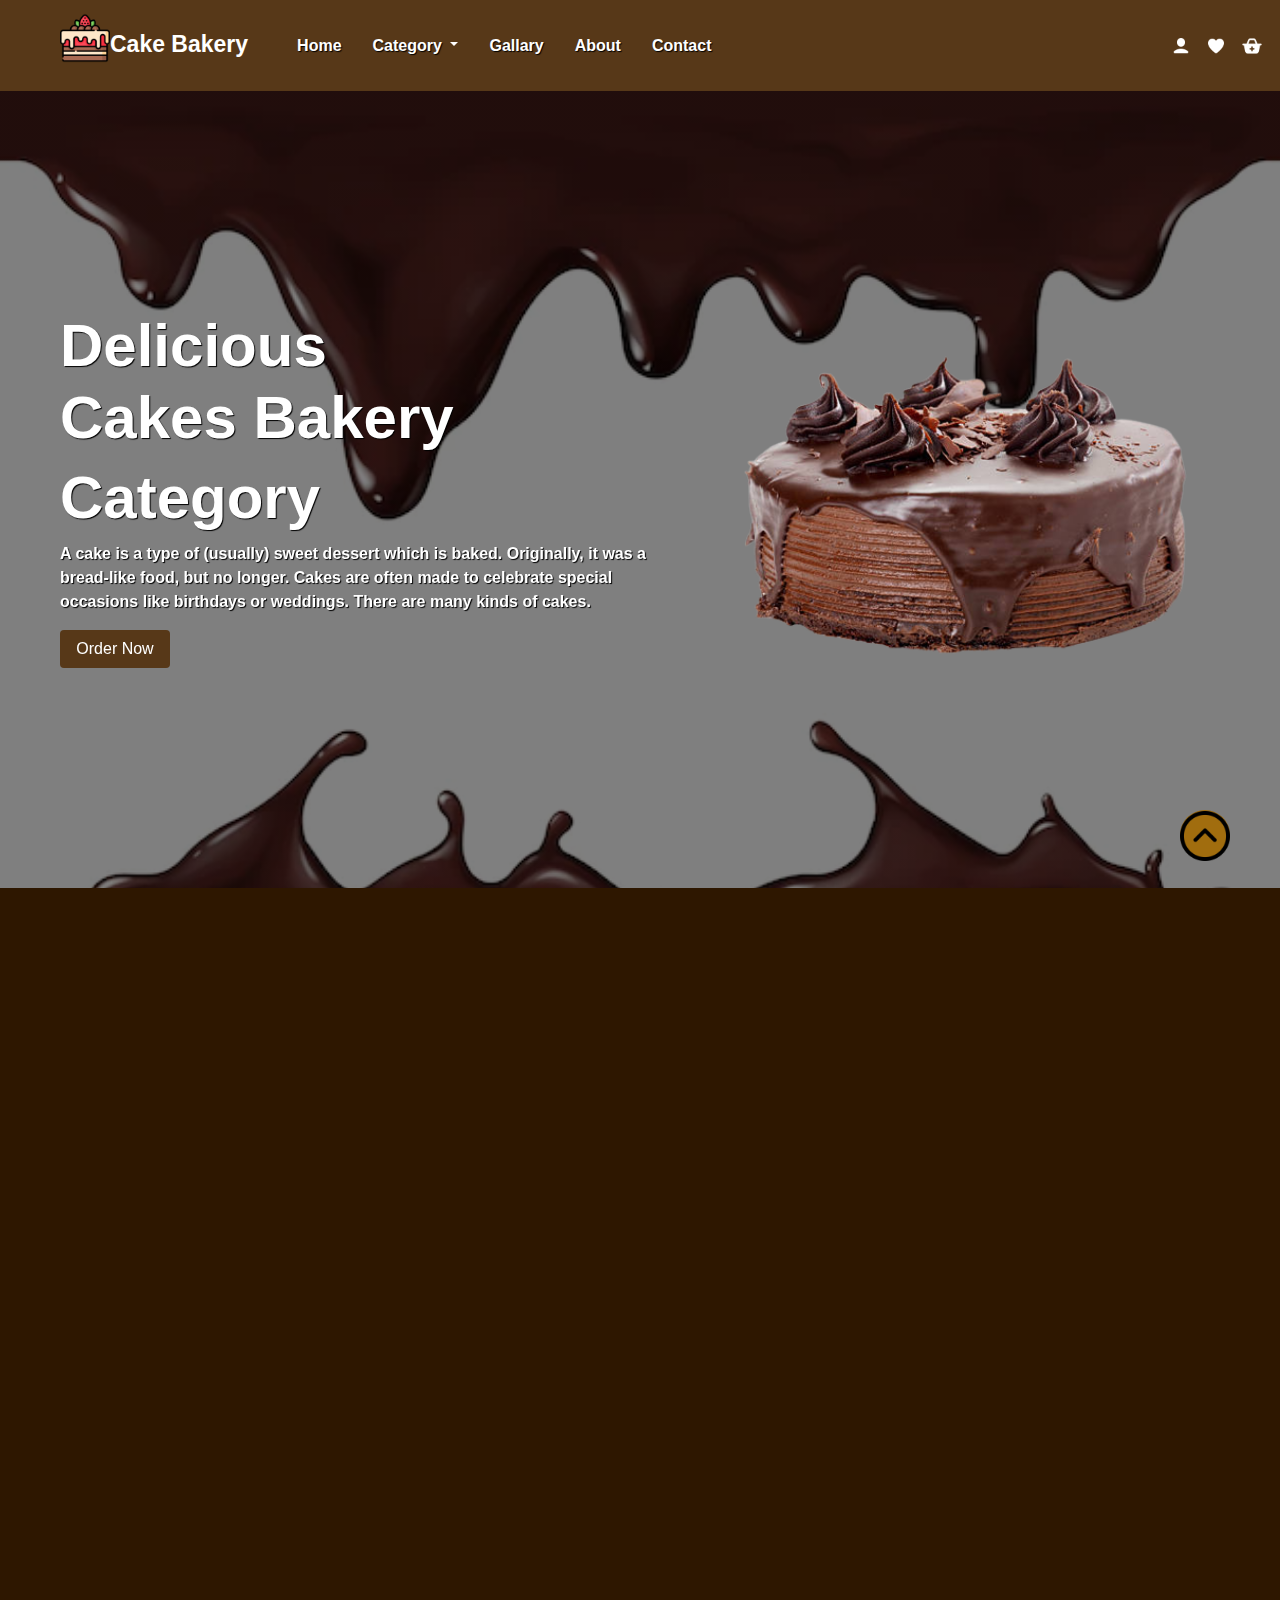
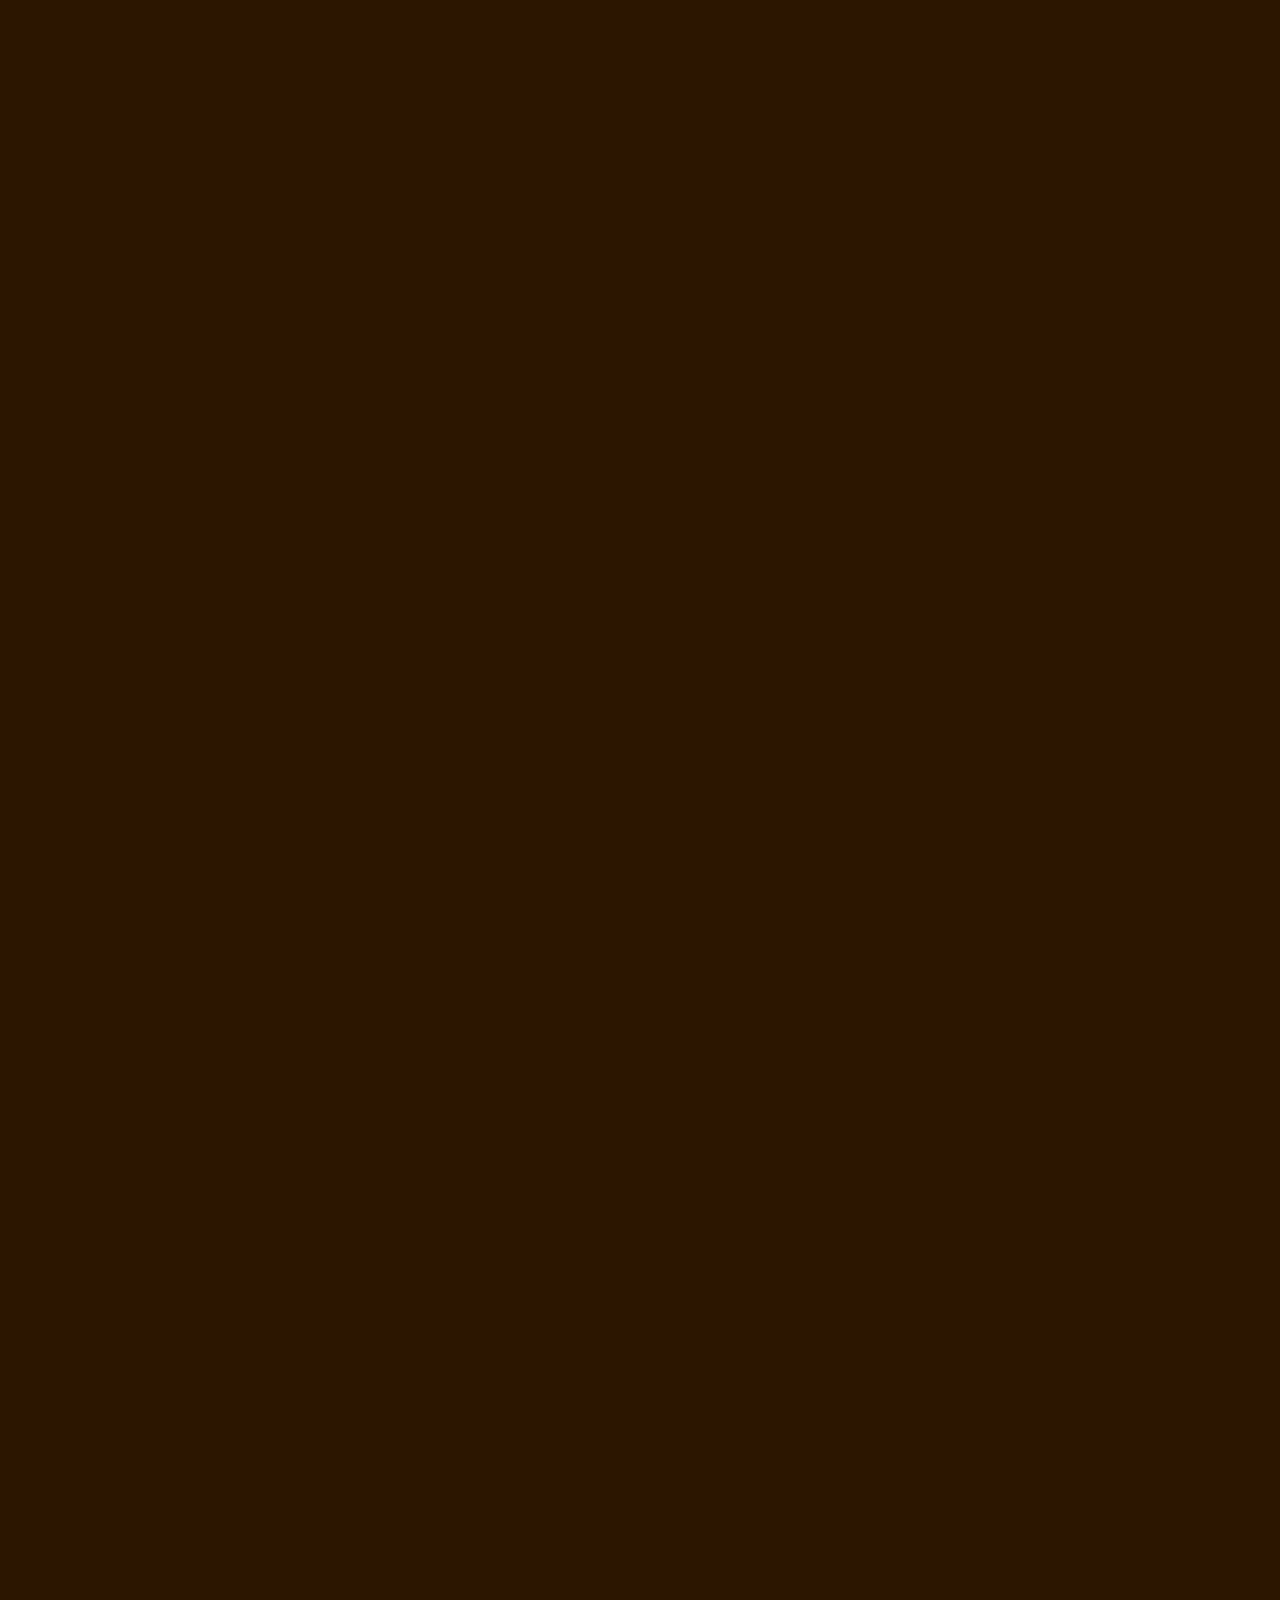
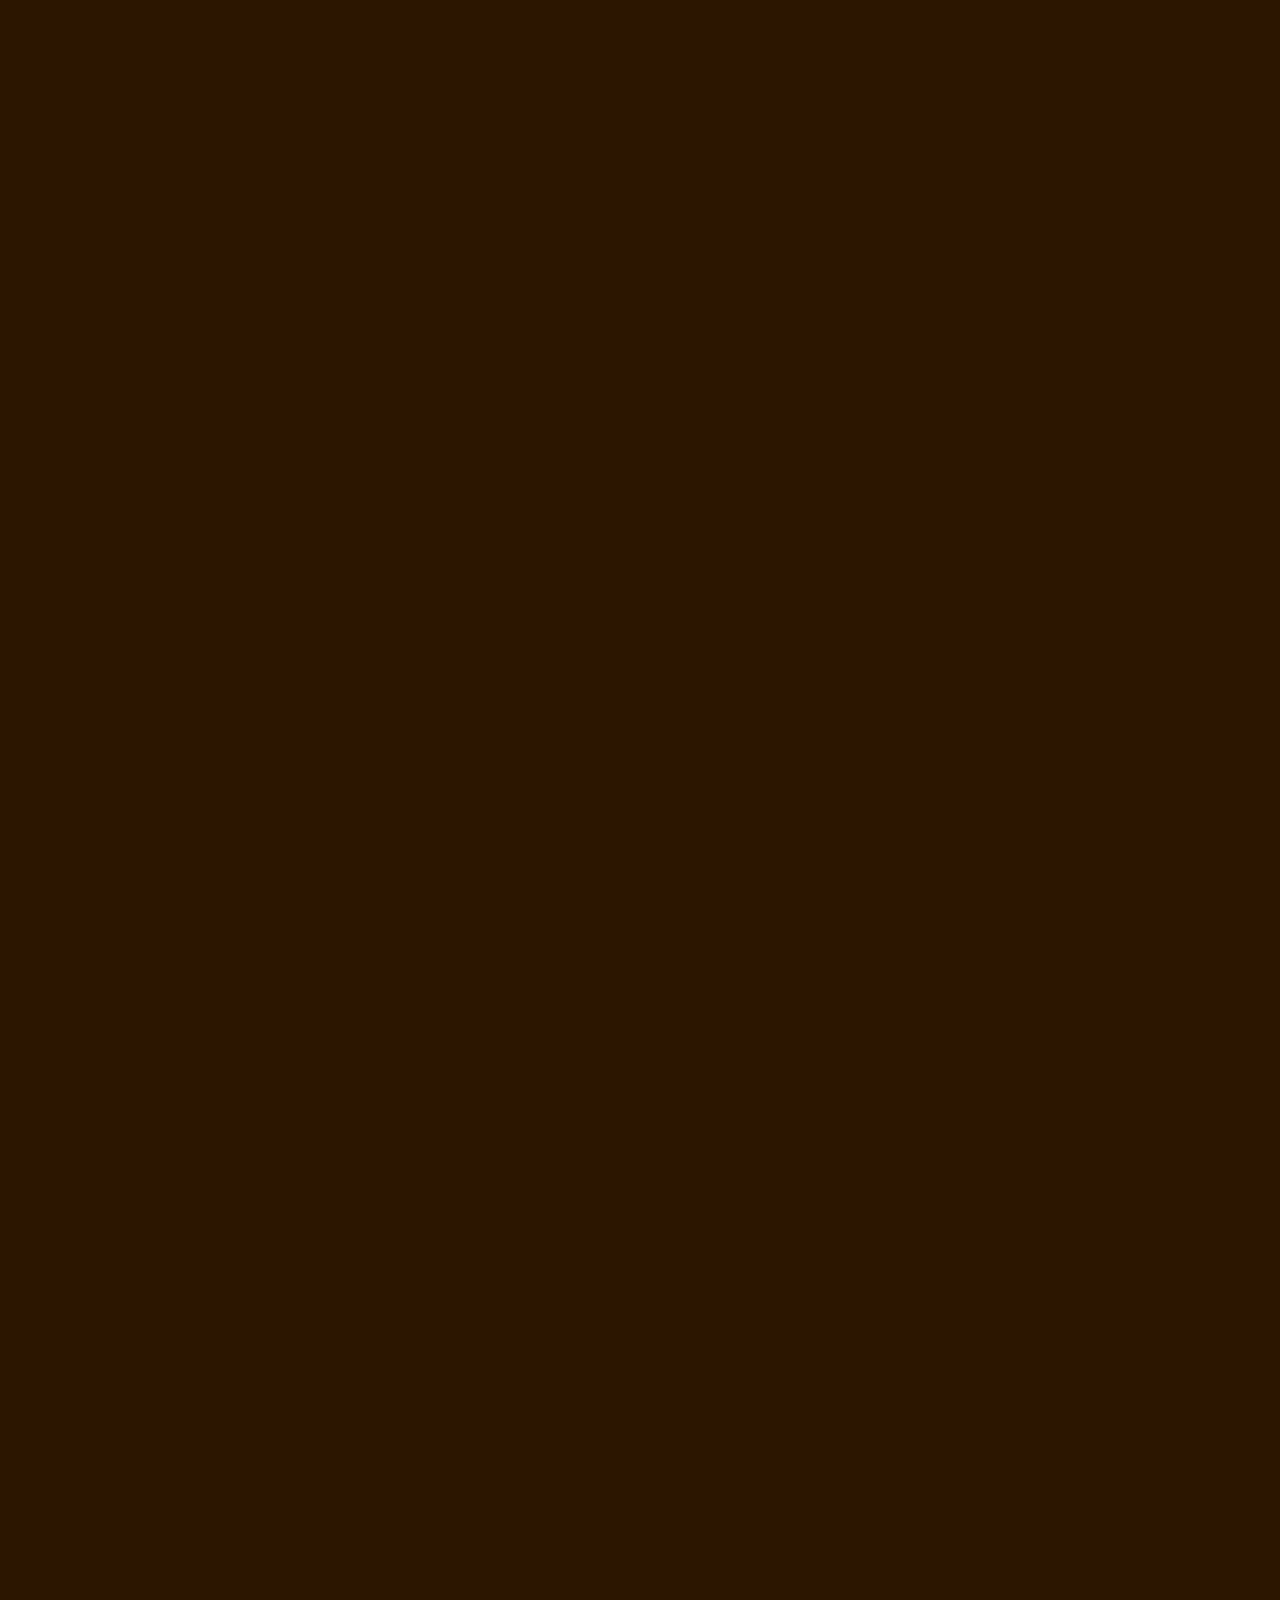
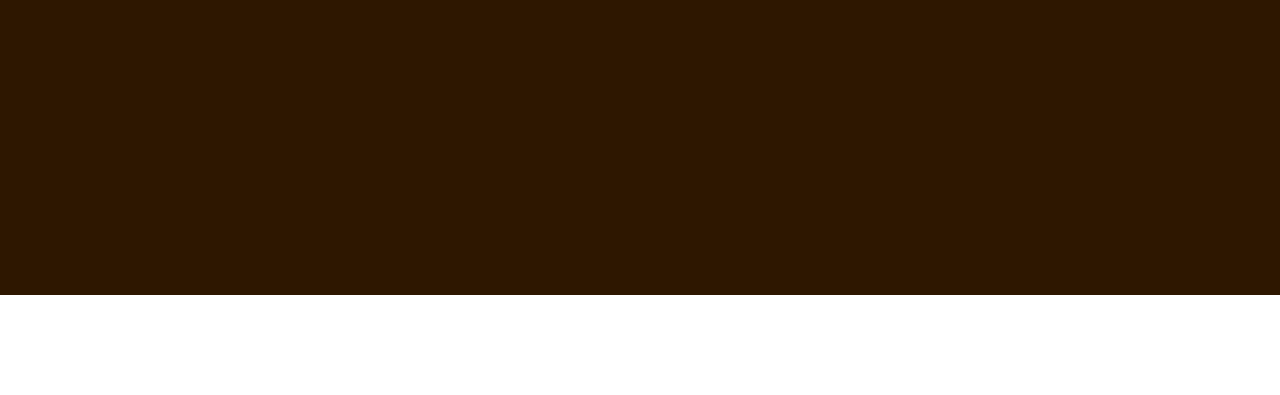
<file: index.html>
<!DOCTYPE html>
<html lang="en">

<head>
    <meta charset="UTF-8">
    <meta http-equiv="X-UA-Compatible" content="IE=edge">
    <meta name="viewport" content="width=device-width, initial-scale=1.0">
    <title>Cake Bakery</title>
    <link rel="shortcut icon" type="image" href="./image/logo.png">
    <link rel="stylesheet" href="style.css">
    <!-- bootstrap links -->
    <link rel="stylesheet" href="https://cdn.jsdelivr.net/npm/bootstrap@4.0.0/dist/css/bootstrap.min.css"
        integrity="sha384-Gn5384xqQ1aoWXA+058RXPxPg6fy4IWvTNh0E263XmFcJlSAwiGgFAW/dAiS6JXm" crossorigin="anonymous">
    <script src="https://code.jquery.com/jquery-3.2.1.slim.min.js"
        integrity="sha384-KJ3o2DKtIkvYIK3UENzmM7KCkRr/rE9/Qpg6aAZGJwFDMVNA/GpGFF93hXpG5KkN"
        crossorigin="anonymous"></script>
    <script src="https://cdn.jsdelivr.net/npm/popper.js@1.12.9/dist/umd/popper.min.js"
        integrity="sha384-ApNbgh9B+Y1QKtv3Rn7W3mgPxhU9K/ScQsAP7hUibX39j7fakFPskvXusvfa0b4Q"
        crossorigin="anonymous"></script>
    <script src="https://cdn.jsdelivr.net/npm/bootstrap@4.0.0/dist/js/bootstrap.min.js"
        integrity="sha384-JZR6Spejh4U02d8jOt6vLEHfe/JQGiRRSQQxSfFWpi1MquVdAyjUar5+76PVCmYl"
        crossorigin="anonymous"></script>
    <!-- bootstrap links -->
    <!-- fonts links -->
    <link rel="preconnect" href="https://fonts.googleapis.com">
    <link rel="preconnect" href="https://fonts.gstatic.com" crossorigin>
    <link href="https://fonts.googleapis.com/css2?family=Uchen&display=swap" rel="stylesheet">
    <!-- fonts links -->
    <!-- icons links -->
    <link href='https://unpkg.com/boxicons@2.1.2/css/boxicons.min.css' rel='stylesheet'>
    <!-- icons links -->
    <!-- animation links -->
    <link href="https://unpkg.com/aos@2.3.1/dist/aos.css" rel="stylesheet">
    <!-- animation links -->
</head>

<body>
    <div class="all-content">
        <!-- navbar -->
        <nav class="navbar navbar-expand-md" id="navbar">
            <!-- Brand -->
            <a class="navbar-brand" href="#" id="logo"><img src="./image/logo.png" alt="" width="50px">Cake Bakery</a>

            <!-- Toggler/collapsibe Button -->
            <button class="navbar-toggler" type="button" data-toggle="collapse" data-target="#collapsibleNavbar">
                <span><img src="./image/menu.png" alt="" width="30px"></span>
            </button>

            <!-- Navbar links -->
            <div class="collapse navbar-collapse" id="collapsibleNavbar">
                <ul class="navbar-nav">
                    <li class="nav-item">
                        <a class="nav-link" href="#">Home</a>
                    </li>

                    <!-- dropdown -->
                    <li class="nav-item dropdown">
                        <a href="#" class="nav-link dropdown-toggle" id="navbardrop" data-toggle="dropdown">
                            Category
                        </a>
                        <div class="dropdown-menu">
                            <a href="#" class="dropdown-item">Birthday Cake</a>
                            <a href="#" class="dropdown-item">Chocolate Cake</a>
                            <a href="#" class="dropdown-item">Party Cake</a>
                            <a href="#" class="dropdown-item">Slice Cake</a>
                            <a href="#" class="dropdown-item">Cup Cake</a>

                        </div>
                    </li>
                    <!-- dropdown -->
                    <li class="nav-item">
                        <a class="nav-link" href="#">Gallary</a>
                    </li>
                    <li class="nav-item">
                        <a class="nav-link" href="#">About</a>
                    </li>
                    <li class="nav-item">
                        <a class="nav-link" href="#">Contact</a>
                    </li>
                </ul>
            </div>
            <div class="icons">
                <img src="./image/user.png" alt="" width="20px">
                <img src="./image/heart.png" alt="" width="20px">
                <img src="./image/add.png" alt="" width="24px">
            </div>
        </nav>
        <!-- navbar end -->



        <!-- home section -->
        <div class="home">
            <div class="content" data-aos="zoom-out-right">
                <h3>Delicious
                    <br>Cakes Bakery
                </h3>
                <h2>Category <span class="changecontent"></span></h2>
                <p>A cake is a type of (usually) sweet dessert which is baked. Originally, it was a bread-like food, but
                    no longer. Cakes are often made to celebrate special occasions like birthdays or weddings. There are
                    many kinds of cakes.
                    <br>
                </p>
                <a href="#" class="btn">Order Now</a>
            </div>
            <div class="img" data-aos="zoom-out-left">
                <img src="./image/background.png" alt="">
            </div>
        </div>
        <!-- home section end -->

        <!-- top cards -->
        <div class="container" id="box" data-aos="fade-up" data-aos-duration="1500">
            <div class="row">
                <div class="col-md-4 py-3 py-md-0">
                    <div class="card">
                        <img src="./image/box1.jpg" alt="">
                    </div>
                </div>
                <div class="col-md-4 py-3 py-md-0">
                    <div class="card">
                        <img src="./image/box2.jpg" alt="">
                    </div>
                </div>
                <div class="col-md-4 py-3 py-md-0">
                    <div class="card">
                        <img src="./image/box3.jpg" alt="">
                    </div>
                </div>
            </div>
        </div>
        <!-- top cards end -->

        <!-- banner -->
        <div class="banner" data-aos="fade-up" data-aos-duration="1500">
            <div class="content">
                <h3>Delicious Cake</h3>
                <h2>UPTO <span style="color: white;">50% OFF</span></h2>
                <p>Lorem ipsum dolor sit amet consectetur adipisicing elit. Magnam, quod.</p>
                <div id="btnorder"><button>Order Now</button></div>
            </div>
            <div class="img">
                <img src="./image/banner-background.png" alt="">
            </div>
        </div>
        <!-- banner end -->

        <!-- product cards -->
        <section id="product-cards" data-aos="fade-up" data-aos-duration="1500">
            <div class="container">
                <h1 style="color:lightcoral;">CAKES</h1>
                <div class="row" style="margin-top:50px;">
                    <div class="col-md-3 py-3 py-md-0">
                        <div class="card">
                            <div class="overlay">
                                <button type="button" class="btn btn-secondary" title="Quick View"><i><img
                                            src="./image/views.png" alt="" width="30px"></i></button>
                                <button type="button" class="btn btn-secondary" title="Add to Wishlist"><i><img
                                            src="./image/heart.png" alt="" width="30px"></i></button>
                                <button type="button" class="btn btn-secondary" title="Add to Cart"><i><img
                                            src="./image/add.png" alt="" width="30px"></i></button>
                            </div>
                            <img src="./image/c1.png" alt="">
                            <div class="card-body">
                                <h3>Cream Cake</h3>
                                <div class="star">
                                    <i class="bx bxs-star checked"></i>
                                    <i class="bx bxs-star checked"></i>
                                    <i class="bx bxs-star checked"></i>
                                    <i class="bx bxs-star "></i>
                                    <i class="bx bxs-star "></i>
                                </div>
                                <p>Lorem ipsum dolor sit amet consectetur adipisicing.</p>
                                <h6>$50.10 <span><button>Add Cart</button></span></h6>
                            </div>
                        </div>
                    </div>
                    <div class="col-md-3 py-3 py-md-0">
                        <div class="card">
                            <div class="overlay">
                                <button type="button" class="btn btn-secondary" title="Quick View"><i><img
                                            src="./image/views.png" alt="" width="30px"></i></button>
                                <button type="button" class="btn btn-secondary" title="Add to Wishlist"><i><img
                                            src="./image/heart.png" alt="" width="30px"></i></button>
                                <button type="button" class="btn btn-secondary" title="Add to Cart"><i><img
                                            src="./image/add.png" alt="" width="30px"></i></button>
                            </div>
                            <img src="./image/c2.png" alt="">
                            <div class="card-body">
                                <h3>Choco Cake</h3>
                                <div class="star">
                                    <i class="bx bxs-star checked"></i>
                                    <i class="bx bxs-star checked"></i>
                                    <i class="bx bxs-star checked"></i>
                                    <i class="bx bxs-star "></i>
                                    <i class="bx bxs-star "></i>
                                </div>
                                <p>Lorem ipsum dolor sit amet consectetur adipisicing.</p>
                                <h6>$60.5 <span><button>Add Cart</button></span></h6>
                            </div>
                        </div>
                    </div>
                    <div class="col-md-3 py-3 py-md-0">
                        <div class="card">
                            <div class="overlay">
                                <button type="button" class="btn btn-secondary" title="Quick View"><i><img
                                            src="./image/views.png" alt="" width="30px"></i></button>
                                <button type="button" class="btn btn-secondary" title="Add to Wishlist"><i><img
                                            src="./image/heart.png" alt="" width="30px"></i></button>
                                <button type="button" class="btn btn-secondary" title="Add to Cart"><i><img
                                            src="./image/add.png" alt="" width="30px"></i></button>
                            </div>
                            <img src="./image/c3.png" alt="">
                            <div class="card-body">
                                <h3>Slice Cake</h3>
                                <div class="star">
                                    <i class="bx bxs-star checked"></i>
                                    <i class="bx bxs-star checked"></i>
                                    <i class="bx bxs-star checked"></i>
                                    <i class="bx bxs-star checked"></i>
                                    <i class="bx bxs-star "></i>
                                </div>
                                <p>Lorem ipsum dolor sit amet consectetur adipisicing.</p>
                                <h6>$100.10 <span><button>Add Cart</button></span></h6>
                            </div>
                        </div>
                    </div>
                    <div class="col-md-3 py-3 py-md-0">
                        <div class="card">
                            <div class="overlay">
                                <button type="button" class="btn btn-secondary" title="Quick View"><i><img
                                            src="./image/views.png" alt="" width="30px"></i></button>
                                <button type="button" class="btn btn-secondary" title="Add to Wishlist"><i><img
                                            src="./image/heart.png" alt="" width="30px"></i></button>
                                <button type="button" class="btn btn-secondary" title="Add to Cart"><i><img
                                            src="./image/add.png" alt="" width="30px"></i></button>
                            </div>
                            <img src="./image/c4.png" alt="">
                            <div class="card-body">
                                <h3>Fruit Cake</h3>
                                <div class="star">
                                    <i class="bx bxs-star checked"></i>
                                    <i class="bx bxs-star checked"></i>
                                    <i class="bx bxs-star checked"></i>
                                    <i class="bx bxs-star checked"></i>
                                    <i class="bx bxs-star checked"></i>
                                </div>
                                <p>Lorem ipsum dolor sit amet consectetur adipisicing.</p>
                                <h6>$30.20 <span><button>Add Cart</button></span></h6>
                            </div>
                        </div>
                    </div>
                </div>






                <div class="row" style="margin-top:50px;" data-aos="fade-up" data-aos-duration="1500">
                    <div class="col-md-3 py-3 py-md-0">
                        <div class="card">
                            <div class="overlay">
                                <button type="button" class="btn btn-secondary" title="Quick View"><i><img
                                            src="./image/views.png" alt="" width="30px"></i></button>
                                <button type="button" class="btn btn-secondary" title="Add to Wishlist"><i><img
                                            src="./image/heart.png" alt="" width="30px"></i></button>
                                <button type="button" class="btn btn-secondary" title="Add to Cart"><i><img
                                            src="./image/add.png" alt="" width="30px"></i></button>
                            </div>
                            <img src="./image/c5.png" alt="">
                            <div class="card-body">
                                <h3>Brown Cake</h3>
                                <div class="star">
                                    <i class="bx bxs-star checked"></i>
                                    <i class="bx bxs-star checked"></i>
                                    <i class="bx bxs-star checked"></i>
                                    <i class="bx bxs-star "></i>
                                    <i class="bx bxs-star "></i>
                                </div>
                                <p>Lorem ipsum dolor sit amet consectetur adipisicing.</p>
                                <h6>$10.5 <span><button>Add Cart</button></span></h6>
                            </div>
                        </div>
                    </div>
                    <div class="col-md-3 py-3 py-md-0">
                        <div class="card">
                            <div class="overlay">
                                <button type="button" class="btn btn-secondary" title="Quick View"><i><img
                                            src="./image/views.png" alt="" width="30px"></i></button>
                                <button type="button" class="btn btn-secondary" title="Add to Wishlist"><i><img
                                            src="./image/heart.png" alt="" width="30px"></i></button>
                                <button type="button" class="btn btn-secondary" title="Add to Cart"><i><img
                                            src="./image/add.png" alt="" width="30px"></i></button>
                            </div>
                            <img src="./image/c6.png" alt="">
                            <div class="card-body">
                                <h3>Slice Cake</h3>
                                <div class="star">
                                    <i class="bx bxs-star checked"></i>
                                    <i class="bx bxs-star checked"></i>
                                    <i class="bx bxs-star checked"></i>
                                    <i class="bx bxs-star "></i>
                                    <i class="bx bxs-star "></i>
                                </div>
                                <p>Lorem ipsum dolor sit amet consectetur adipisicing.</p>
                                <h6>$15.5 <span><button>Add Cart</button></span></h6>
                            </div>
                        </div>
                    </div>
                    <div class="col-md-3 py-3 py-md-0">
                        <div class="card">
                            <div class="overlay">
                                <button type="button" class="btn btn-secondary" title="Quick View"><i><img
                                            src="./image/views.png" alt="" width="30px"></i></button>
                                <button type="button" class="btn btn-secondary" title="Add to Wishlist"><i><img
                                            src="./image/heart.png" alt="" width="30px"></i></button>
                                <button type="button" class="btn btn-secondary" title="Add to Cart"><i><img
                                            src="./image/add.png" alt="" width="30px"></i></button>
                            </div>
                            <img src="./image/c7.png" alt="">
                            <div class="card-body">
                                <h3>Fruit Cake</h3>
                                <div class="star">
                                    <i class="bx bxs-star checked"></i>
                                    <i class="bx bxs-star checked"></i>
                                    <i class="bx bxs-star checked"></i>
                                    <i class="bx bxs-star checked"></i>
                                    <i class="bx bxs-star "></i>
                                </div>
                                <p>Lorem ipsum dolor sit amet consectetur adipisicing.</p>
                                <h6>$200.10 <span><button>Add Cart</button></span></h6>
                            </div>
                        </div>
                    </div>
                    <div class="col-md-3 py-3 py-md-0">
                        <div class="card">
                            <div class="overlay">
                                <button type="button" class="btn btn-secondary" title="Quick View"><i><img
                                            src="./image/views.png" alt="" width="30px"></i></button>
                                <button type="button" class="btn btn-secondary" title="Add to Wishlist"><i><img
                                            src="./image/heart.png" alt="" width="30px"></i></button>
                                <button type="button" class="btn btn-secondary" title="Add to Cart"><i><img
                                            src="./image/add.png" alt="" width="30px"></i></button>
                            </div>
                            <img src="./image/c8.png" alt="">
                            <div class="card-body">
                                <h3>Choco Cake</h3>
                                <div class="star">
                                    <i class="bx bxs-star checked"></i>
                                    <i class="bx bxs-star checked"></i>
                                    <i class="bx bxs-star checked"></i>
                                    <i class="bx bxs-star checked"></i>
                                    <i class="bx bxs-star checked"></i>
                                </div>
                                <p>Lorem ipsum dolor sit amet consectetur adipisicing.</p>
                                <h6>$30.20 <span><button>Add Cart</button></span></h6>
                            </div>
                        </div>
                    </div>
                </div>
            </div>
        </section>


        <section id="product-cards" data-aos="fade-up" data-aos-duration="1500">
            <div class="container">
                <h1>BIRTHDAY CAKE</h1>
                <div class="row" style="margin-top: 50px;">
                    <div class="col-md-3 py-3 py-md-0">
                        <div class="card">
                            <div class="overlay">
                                <button type="button" class="btn btn-secondary" title="Quick View"><i><img
                                            src="./image/views.png" alt="" width="30px"></i></button>
                                <button type="button" class="btn btn-secondary" title="Add to Wishlist"><i><img
                                            src="./image/heart.png" alt="" width="30px"></i></button>
                                <button type="button" class="btn btn-secondary" title="Add to Cart"><i><img
                                            src="./image/add.png" alt="" width="30px"></i></button>
                            </div>
                            <img src="./image/c9.png" alt="">
                            <div class="card-body">
                                <h3>Birthday cake</h3>
                                <div class="star">
                                    <i class="bx bxs-star checked"></i>
                                    <i class="bx bxs-star checked"></i>
                                    <i class="bx bxs-star checked"></i>
                                    <i class="bx bxs-star checked"></i>
                                    <i class="bx bxs-star checked"></i>
                                </div>
                                <p>Lorem ipsum dolor sit amet consectetur adipisicing.</p>
                                <h6>$500.10 <span><button>Add Cart</button></span></h6>
                            </div>
                        </div>
                    </div>
                    <div class="col-md-3 py-3 py-md-0">
                        <div class="card">
                            <div class="overlay">
                                <button type="button" class="btn btn-secondary" title="Quick View"><i><img
                                            src="./image/views.png" alt="" width="30px"></i></button>
                                <button type="button" class="btn btn-secondary" title="Add to Wishlist"><i><img
                                            src="./image/heart.png" alt="" width="30px"></i></button>
                                <button type="button" class="btn btn-secondary" title="Add to Cart"><i><img
                                            src="./image/add.png" alt="" width="30px"></i></button>
                            </div>
                            <img src="./image/c10.png" alt="">
                            <div class="card-body">
                                <h3>Bir Cup cake</h3>
                                <div class="star">
                                    <i class="bx bxs-star checked"></i>
                                    <i class="bx bxs-star checked"></i>
                                    <i class="bx bxs-star checked"></i>
                                    <i class="bx bxs-star checked"></i>
                                    <i class="bx bxs-star checked"></i>
                                </div>
                                <p>Lorem ipsum dolor sit amet consectetur adipisicing.</p>
                                <h6>300.20 <span><button>Add Cart</button></span></h6>
                            </div>
                        </div>
                    </div>
                    <div class="col-md-3 py-3 py-md-0">
                        <div class="card">
                            <div class="overlay">
                                <button type="button" class="btn btn-secondary" title="Quick View"><i><img
                                            src="./image/views.png" alt="" width="30px"></i></button>
                                <button type="button" class="btn btn-secondary" title="Add to Wishlist"><i><img
                                            src="./image/heart.png" alt="" width="30px"></i></button>
                                <button type="button" class="btn btn-secondary" title="Add to Cart"><i><img
                                            src="./image/add.png" alt="" width="30px"></i></button>
                            </div>
                            <img src="./image/c11.png" alt="">
                            <div class="card-body">
                                <h3>Birthday cake</h3>
                                <div class="star">
                                    <i class="bx bxs-star checked"></i>
                                    <i class="bx bxs-star checked"></i>
                                    <i class="bx bxs-star checked"></i>
                                    <i class="bx bxs-star checked"></i>
                                    <i class="bx bxs-star checked"></i>
                                </div>
                                <p>Lorem ipsum dolor sit amet consectetur adipisicing.</p>
                                <h6>$100.50 <span><button>Add Cart</button></span></h6>
                            </div>
                        </div>
                    </div>
                    <div class="col-md-3 py-3 py-md-0">
                        <div class="card">
                            <div class="overlay">
                                <button type="button" class="btn btn-secondary" title="Quick View"><i><img
                                            src="./image/views.png" alt="" width="30px"></i></button>
                                <button type="button" class="btn btn-secondary" title="Add to Wishlist"><i><img
                                            src="./image/heart.png" alt="" width="30px"></i></button>
                                <button type="button" class="btn btn-secondary" title="Add to Cart"><i><img
                                            src="./image/add.png" alt="" width="30px"></i></button>
                            </div>
                            <img src="./image/c12.png" alt="">
                            <div class="card-body">
                                <h3>Cup cake</h3>
                                <div class="star">
                                    <i class="bx bxs-star checked"></i>
                                    <i class="bx bxs-star checked"></i>
                                    <i class="bx bxs-star checked"></i>
                                    <i class="bx bxs-star checked"></i>
                                    <i class="bx bxs-star checked"></i>
                                </div>
                                <p>Lorem ipsum dolor sit amet consectetur adipisicing.</p>
                                <h6>$50.10 <span><button>Add Cart</button></span></h6>
                            </div>
                        </div>
                    </div>
                </div>
            </div>
        </section>

        <!-- product cards end-->


        <!-- gallary -->
        <section id="gallary" data-aos="fade-up" data-aos-duration="1500">
            <div class="container">
                <h1>OUR GALLARY</h1>
                <div class="row" style="margin-top: 30px;">
                    <div class="col-md-4 py-3 py-md-0">
                        <div class="card">
                            <div class="overlay">
                                <h3 class="text-left"> <span style="color: rgb(175, 7, 133);"> Donuts</span></h3>
                            </div>
                            <img src="./image/o1.png" alt="">
                        </div>
                    </div>
                    <div class="col-md-4 py-3 py-md-0">
                        <div class="card">
                            <div class="overlay">
                                <h3 class="text-left"><span style="color:red"> Ice Cream </span></h3>
                            </div>
                            <img src="./image/o2.png" alt="">
                        </div>
                    </div>
                    <div class="col-md-4 py-3 py-md-0">
                        <div class="card">
                            <div class="overlay">
                                <h3 class="text-up border "><span style="color: rgb(7, 230, 163);"> Cup Cake </span>
                                </h3>
                            </div>
                            <img src="./image/o3.png" alt="">
                        </div>
                    </div>
                </div>


                <div class="row" style="margin-top: 30px;" data-aos="fade-up" data-aos-duration="1500">
                    <div class="col-md-4 py-3 py-md-0">
                        <div class="card">
                            <div class="overlay">
                                <h3 class="text-center"> <span style="color: rgb(192, 118, 6);"> Delicious Cake </span>
                                </h3>
                            </div>
                            <img src="./image/o4.png" alt="">
                        </div>
                    </div>
                    <div class="col-md-4 py-3 py-md-0">
                        <div class="card">
                            <div class="overlay">
                                <h3 class="text-center">Chocolate Cake</h3>
                            </div>
                            <img src="./image/o5.png" alt="">
                        </div>
                    </div>
                    <div class="col-md-4 py-3 py-md-0">
                        <div class="card">
                            <div class="overlay">
                                <h3 class="text-center">Slice Cake</h3>
                            </div>
                            <img src="./image/o6.png" alt="">
                        </div>
                    </div>
                </div>
            </div>
        </section>
        <!-- gallary -->



        <!-- about -->
        <div class="container" id="about" data-aos="fade-up" data-aos-duration="1500">
            <h1>ABOUT US</h1>
            <div class="row">
                <div class="col-md-6 py-3 py-md-0">
                    <div class="card">
                        <img src="./image/about.png" alt="">
                    </div>
                </div>
                <div class="col-md-6 py-3 py-md-0">
                    <p>Lorem ipsum dolor sit amet consectetur, adipisicing elit. Molestias explicabo nulla dicta
                        perferendis cupiditate autem assumenda unde fugit? Corrupti ipsa fugiat similique voluptate
                        temporibus, cupiditate cumque iusto? Necessitatibus suscipit qui molestias odit ad aspernatur
                        harum aliquid ipsam nisi, culpa quae, magnam dolores cupiditate velit exercitationem ratione
                        deleniti dignissimos labore quia esse ea quos consequuntur perferendis aliquam. Est assumenda
                        doloremque nobis, tenetur fuga similique eligendi nihil non officia possimus aliquid animi nisi
                        ipsum qui veritatis repellat harum accusamus odit iusto laudantium voluptatum ipsa ut fugit
                        veniam. Voluptates sint molestiae officia consequuntur iure repudiandae autem reiciendis,
                        perspiciatis veritatis soluta quia velit necessitatibus.</p>

                    <div id="bt"><button>Read More...</button></div>
                </div>
            </div>
        </div>
        <!-- about -->


        <!-- contact  -->
        <div class="container" id="contact" data-aos="fade-up" data-aos-duration="1500">
            <h1>CONTACT US</h1>
            <div class="row">
                <div class="col-md-4 py-1 py-md-0">
                    <div class="form-group">
                        <input type="text" class="form-control" id="usr" placeholder="Name">
                    </div>
                </div>
                <div class="col-md-4 py-1 py-md-0">
                    <div class="form-group">
                        <input type="email" class="form-control" id="eml" placeholder="Email">
                    </div>
                </div>
                <div class="col-md-4 py-1 py-md-0">
                    <div class="form-group">
                        <input type="number" class="form-control" id="phn" placeholder="Phone">
                    </div>
                </div>

            </div>
            <div class="form-group">
                <textarea class="form-control" rows="5" id="comment" placeholder="Message"></textarea>
            </div>
            <div id="messagebtn"><button>Send Message</button></div>
        </div>
        <!-- contact end -->


        <!-- footer -->
        <footer id="footer" data-aos="fade-up" data-aos-duration="1500">
            <h1 class="text-center">Cake Bakery</h1>
            <p class="text-center">Lorem ipsum dolor sit amet consectetur adipisicing elit. Vitae, accusantium.</p>
            <div class="icons text-center">
                <i class="bx bxl-twitter"></i>
                <i class="bx bxl-facebook"></i>
                <i class="bx bxl-google"></i>
                <i class="bx bxl-skype"></i>
                <i class="bx bxl-instagram"></i>
            </div>
            <div class="copyright text-center">
                &copy; Copyright <strong>Cake Bakery</strong> .All Rights Reserved
            </div>
            <div class="credite text-center">
                Designed By <a href="#"><span> Pritam Kumar</span></a>
            </div>
        </footer>
        <!-- footer -->

        <a href="#" class="arrow"><i><img src="./image/up-arrow.png" alt="" width="50px"></i></a>



    </div>

    <script src="https://unpkg.com/aos@2.3.1/dist/aos.js"></script>
    <script>
        AOS.init();
    </script>
</body>

</html>
</file>
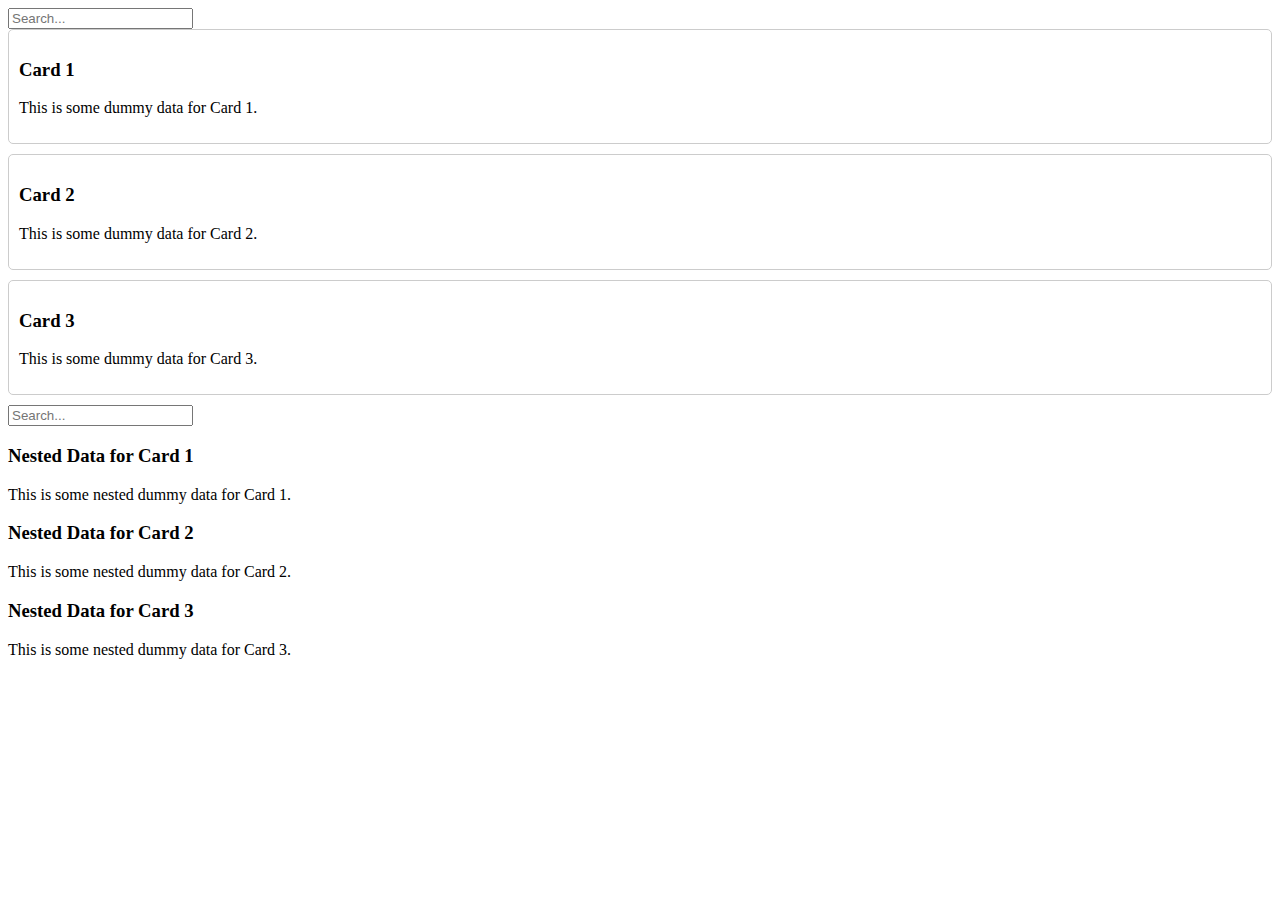
<file: image/index.html>
<!DOCTYPE html>
<html>
<head>
  <title>Dynamic Sidebar and Content Area</title>
  <style>
    /* Styles for cards */
    .card {
      cursor: pointer;
      border: 1px solid #ccc;
      border-radius: 5px;
      padding: 10px;
      margin-bottom: 10px;
    }
    /* Styles for the modal */
    .modal {
      display: none;
      position: fixed;
      top: 0;
      left: 0;
      width: 100%;
      height: 100%;
      background-color: rgba(0, 0, 0, 0.5);
    }
    .modal-content {
      background-color: #fff;
      width: 300px;
      padding: 20px;
      position: absolute;
      top: 50%;
      left: 50%;
      transform: translate(-50%, -50%);
    }
    .modal-content input[type="text"] {
      width: 100%;
      margin-bottom: 10px;
    }
    .modal-content button {
      background-color: #4CAF50;
      color: #fff;
      border: none;
      padding: 8px 16px;
      cursor: pointer;
    }
    .expand-button {
      display: none;
      margin-top: 10px;
    }
  </style>
</head>
<body>
  <div id="sidebar">
    <!-- Search input for the sidebar -->
    <input type="text" id="searchInput" placeholder="Search...">
    
    <!-- Dummy data cards for the sidebar -->
    <div class="card" data-card-id="card1">
      <h3>Card 1</h3>
      <p>This is some dummy data for Card 1.</p>
    </div>

    <div class="card" data-card-id="card2">
      <h3>Card 2</h3>
      <p>This is some dummy data for Card 2.</p>
    </div>

    <div class="card" data-card-id="card3">
      <h3>Card 3</h3>
      <p>This is some dummy data for Card 3.</p>
    </div>

    <!-- Add more cards here if needed -->

  </div>

  <!-- Content area -->
  <div id="content">
    <!-- Search input for the content area -->
    <input type="text" id="contentSearchInput" placeholder="Search...">
    
    <!-- Expand button -->
    <button id="expandButton" class="expand-button">Expand</button>

    <!-- Nested dummy data for the content area (data2) -->
    <div id="nestedData">
      <!-- Data for Card 1 -->
      <div data-card-id="card1">
        <h3>Nested Data for Card 1</h3>
        <p>This is some nested dummy data for Card 1.</p>
      </div>

      <!-- Data for Card 2 -->
      <div data-card-id="card2">
        <h3>Nested Data for Card 2</h3>
        <p>This is some nested dummy data for Card 2.</p>
      </div>

      <!-- Data for Card 3 -->
      <div data-card-id="card3">
        <h3>Nested Data for Card 3</h3>
        <p>This is some nested dummy data for Card 3.</p>
      </div>

      <!-- Add more nested data here if needed -->

    </div>
  </div>

  <!-- Modal for adding new cards -->
  <div class="modal" id="modal">
    <div class="modal-content">
      <h3>Add New Card</h3>
      <input type="text" id="newCardTitle" placeholder="Card Title">
      <textarea id="newCardContent" placeholder="Card Content"></textarea>
      <button id="addCardButton">Add Card</button>
    </div>
  </div>

  <script>
    const sidebar = document.getElementById('sidebar');
    const content = document.getElementById('content');
    const cards = document.getElementsByClassName('card');
    const nestedData = document.getElementById('nestedData');
    const expandButton = document.getElementById('expandButton');
    const modal = document.getElementById('modal');
    const addCardButton = document.getElementById('addCardButton');
    const newCardTitle = document.getElementById('newCardTitle');
    const newCardContent = document.getElementById('newCardContent');
    const searchInput = document.getElementById('searchInput');
    const contentSearchInput = document.getElementById('contentSearchInput');

    // Function to dynamically populate the content area based on the selected card
    function populateContentArea(cardId) {
      const nestedDataItems = nestedData.children;

      for (const item of nestedDataItems) {
        if (item.dataset.cardId === cardId) {
          content.innerHTML = item.outerHTML;
          return;
        }
      }
    }

    // Event listener for card clicks
    sidebar.addEventListener('click', (event) => {
      const clickedCard = event.target.closest('.card');
      if (clickedCard) {
        const cardId = clickedCard.dataset.cardId;
        populateContentArea(cardId);
        expandButton.style.display = 'block';
      }
    });

    // Event listener for the expand button
    expandButton.addEventListener('click', () => {
      content.innerHTML = nestedData.innerHTML;
      expandButton.style.display = 'none';
    });

    // Event listener for the search input in the sidebar
    searchInput.addEventListener('input', function() {
      const searchTerm = searchInput.value.toLowerCase();

      for (const card of cards) {
        const cardText = card.innerText.toLowerCase();
        if (cardText.includes(searchTerm)) {
          card.style.display = 'block';
        } else {
          card.style.display = 'none';
        }
      }
    });

    // Event listener for the search input in the content area
    contentSearchInput.addEventListener('input', function() {
      const searchTerm = contentSearchInput.value.toLowerCase();
      const contentItems = nestedData.children;

      for (const item of contentItems) {
        const itemText = item.innerText.toLowerCase();
        if (itemText.includes(searchTerm)) {
          item.style.display = 'block';
        } else {
          item.style.display = 'none';
        }
      }
    });

    // Event listener for the add card button in the modal
    addCardButton.addEventListener('click', () => {
      const newCard = document.createElement('div');
      newCard.className = 'card';
      newCard.setAttribute('data-card-id', 'newCard');
      newCard.innerHTML = `
        <h3>${newCardTitle.value}</h3>
        <p>${newCardContent.value}</p>
      `;
      sidebar.insertBefore(newCard, nestedData);
      modal.style.display = 'none';
      newCardTitle.value = '';
      newCardContent.value = '';
    });
  </script>
</body>
</html>
</file>
<file: style.css>
@import url('https://fonts.googleapis.com/css2?family=Josefin+Sans:ital,wght@0,100;0,200;0,300;0,400;0,500;0,600;0,700;1,100;1,200;1,300;1,400;1,500;1,600;1,700&family=Raleway:ital,wght@0,100;0,400;1,600&display=swap');
*{
    margin: 0;
    padding: 0;
    box-sizing: border-box;
    font-family:sans-serif ;
}
.all-content{
    background: #2e1700;
}
/* navbar */
#navbar{
    background-color: #573818;
    padding-left: 60px;
    font-weight: bold;
}
#logo{
    font-size: 23px;
    color: white;
}
#logo img{
    margin-bottom: 15px;
}
.navbar-nav{
    margin-left: 10px;
}
.nav-link{
    color: white;
    font-weight: bold;
    text-shadow: 1px 1px 1px black;
    margin-left: 15px;
    transition: 0.5s ease;
}
.nav-link:hover{
    background-color: rgba(161,109,14,1);
    color: white;
    border-radius: 5px;
}
.icons{
    margin-left: 30px;
}
.icons img{
    margin-left: 10px;
    transition: 0.5s ease;
    cursor: pointer;
}
.icons img:hover{
    transform: translateY(-5px);
}
@media screen and (max-width:330px){
    #logo{
        font-size: 15px;
    }
}
/* navbar end */
/* home section */
.home{
    width: 100%;
    height: 88.5vh;
    display: flex;
    background-image: linear-gradient(rgba(0,0,0,0.5),rgba(0,0,0,0.5)), url(./image/background2.png);
    background-size: cover;
    align-items: center;
    justify-content: center;
    flex-wrap: wrap;
    position: relative;
    z-index: 0;
}
.home .img{
    flex: 1 1 400px;
}
.home .img img{
    width: 100%;
}
.home .content{
    flex: 1 1 400px;
    margin-left: 60px;
}
.content h3{
    color: white;
    font-size: 60px;
    font-weight: bold;
    text-shadow: 1px 1px 1px black;
}
.content h2{
    font-size: 60px;
    color: white;
    text-shadow: 1px 1px 1px black;
    font-weight: bold;
}
.changecontent::after{
    content: ' ';
    color: blue;
    animation: changetext 10s infinite linear;
    font-weight: bold;
}
@keyframes changetext{
    0%{content: "Birthday cake";}
    20%{content: "Chocolate cake";}
    50%{content: "Party cake";}
    60%{content: "Slice cake";}
    100%{content: "Cup cake";}
}
.content p{
    color: white;
    font-weight: bold;
    text-shadow: 1px 1px 1px black;
}
.content .btn{
    width: 110px;
    height: 38px;
    background-color: #573818;
    color: white;
}
@media screen and (max-width:800px){
    .content h3{
        font-size: 50px;
    }
}
@media screen and (max-width:860px){
    .home{
        height: 120vh;
    }
}
@media screen and (max-width:560px){
    .home{
        height: 100vh;
    }
}
@media screen and (max-width:330px){
    .content h2{
        font-size: 30px;
    }
    .content h3{
        font-size: 30px;
    }
}
/* home section end */

/* top cards */
#box{
    margin-top: 50px;
}
#box .card{
    box-shadow: 0px 0px 5px black;
    margin-top: 10px;
    transition: 0.5s ease;
    cursor: pointer;
}
#box .card:hover{
    transform: translateY(-10px);
}
/* top cards end */
/* banner */
.banner{
    width: 100%;
    height: 60vh;
    display: flex;
    background-image: linear-gradient(rgba(0,0,0,0.6),rgba(0,0,0,0.6)), url(./image/banner2.png);
    background-size: cover;
    align-items: center;
    justify-content: center;
    flex-wrap: wrap;
    box-shadow: 0px 0px 10px black;
    margin-top: 50px;
}
.banner .img{
    flex: 1 1 400px;
}
.banner .img img{
    width: 100%;
}
.banner .content{
    flex: 1 1 400px;
    margin-left: 60px;
    margin-top: 60px;
}
.banner .content h3{
    color: rgba(161,109,14,1);
    font-weight: bold;
}
.banner .content h2{
    font-size: 50px;
    color: rgba(161,109,14,1);
    font-weight: bold;
    text-shadow: 1px 1px 1px black;
}
.banner .content p{
    color: rgba(161,109,14,1);
}
#btnorder button{
    width: 150px;
    height: 32px;
    letter-spacing: 5px;
    background-color: rgba(161,109,14,1);
    color: white;
    border: none;
    border-radius: 5px;
    cursor: pointer;
}
@media screen and (max-width:800px){
    .banner .content h3{
        font-size: 50px;
    }
}
@media screen and (max-width:855px){
    .banner{
        height: 100vh;
    }
}
/* banner end */
/* product cards */
#product-cards h1{
    text-align: center;
    font-weight: bold;
    margin-top: 50px;
    color: rgba(161,109,14,1);
    text-shadow: 1px 1px 1px black;
    border-bottom: 2px solid rgba(161,109,14,1);
}
#product-cards .card{
    background-color: rgba(161,109,14,1);
    box-shadow: 0 0 3px black;
    border-radius: 5px;
    cursor: pointer;
}
.overlay{
    display: block;
    opacity: 0;
    position: absolute;
    top: 10%;
    margin-left: 0;
    width: 70px;
}
#product-cards .card:hover .overlay{
    opacity: 1;
    margin-left: 5%;
    transition: 0.5s ease;
}
.overlay i img{
    background-color: #2e1700;
    height: 30px;
    width: 30px;
    font-size: 20px;
    padding: 7px;
    margin: -20%;
    margin-bottom: 5%;
    cursor: pointer;
}
.overlay .btn-secondary{
    background: transparent !important;
    border: none;
    box-shadow: none;
}
#product-cards h3{
    color: white;
    text-shadow: 1px 1px 1px black;
}
.star .checked{
     color: yellow;
}
#product-cards p{
    color: #2e1700;
    font-weight: bold;
}
#product-cards h6{
    font-size: 20px;
    color: #2e1700;
    font-weight: bold;
}
#product-cards h6 span button{
    width: 100px;
    height: 26px;
    font-size: 15px;
    background: transparent;
    letter-spacing: 3px;
    border: 2px solid #573818;
    border-radius: 5px;
    float: right;
    font-weight: bold;
    transition: 0.5s ease;
    cursor: pointer;
}
#product-cards h6 span button:hover{
    background-color: #2e1700;
    color: white;
}

/* product cards end */

/* gallary */
#gallary{
    margin-top: 50px;
}
#gallary h1{
    text-align: center;
    font-weight: bold;
    margin-top: 50px;
    color: rgba(161,109,14,1);
    text-shadow: 1px 1px 1px black;
    border-bottom: 2px solid rgba(161,109,14,1);
}
#gallary .card{
    box-shadow: 3px 3px 3px black;
    cursor: pointer;
}
#gallary .overlay{
    opacity: 0;
    width: 100%;
    color: white;
    text-shadow: 1px 1px 1px black;
}
#gallary .card:hover .overlay{
    opacity: 5;
    margin-top: 20%;
    transition: 0.5s ease;
}
/* gallary */

/* about */
#about{
    margin-top: 50px;
}
#about h1{
    text-align: center;
    font-weight: bold;
    margin-top: 50px;
    color: rgb(247, 247, 247);
    text-shadow: 1px 1px 1px black;
    border-bottom: 2px solid rgba(161,109,14,1);
}
#about .card{
    background-color: rgba(161,109,14,1);
    box-shadow: 0px 0px 5px black;
}
#about p{
    color: rgb(245, 244, 243);
    text-shadow: 1px 1px 1px black;
    font-weight: bold;
}
#bt button{
    width: 150px;
    height: 32px;
    letter-spacing: 3px;
    background-color: rgba(161,109,14,1);
    color: white;
    border: none;
    cursor: pointer;
}
@media screen and (max-width:1000px){
    #about p{
        font-size: 10px;
    }
}
@media screen and (max-width:760px){
    #about p{
        font-size: 20px;
    }
}
/* about */

/* contact */
#contact{
    margin-top: 100px;
}
#contact h1{
    text-align: center;
    font-weight: bold;
    margin-top: 50px;
    color: rgba(161,109,14,1);
    text-shadow: 1px 1px 1px black;
    border-bottom: 2px solid rgba(161,109,14,1);
}
#contact input{
    background-color: rgba(161,109,14,1);
}
#contact input::placeholder{
    color: white;
}
#contact textarea{
    background-color: rgba(161,109,14,1);
}
#contact textarea::placeholder{
    color: white;
}
#messagebtn{
    text-align: center;
}
#messagebtn button{
    width: 200px;
    height: 30px;
    letter-spacing: 3px;
    font-weight: bold;
    background: transparent;
    border: 2px solid white;
    color: white;
    transition: 0.5s;
    cursor: pointer;
}
#messagebtn button:hover{
    background-color: rgba(161,109,14,1);
}
/* contact */

/* footer */
#footer{
    width: 100%;    
    background-color: #573818;
    box-shadow: 0px 0px 5px black;
    margin-top: 100px;
}
#footer h1{
    color: white;
    padding-top: 30px;
}
#footer p{
    color: white;
}
.icons i{
    background-color: white;
    color: #573818;
    border-radius: 50px;
    padding: 6px;
    font-size: 30px;
    transition: 0.5s;
    cursor: pointer;
}
.icons i:hover{
    background-color: rgba(161,109,14,1);
    color: white;
}
.copyright{
    color: white;
    margin-top: 20px;
}
.credite{
    color: white;
}
/* footer */
html{
    scroll-behavior: smooth;
}
.arrow{
    position: fixed;
    background-color: rgba(161,109,14,1);
    border-radius: 50px;
    height: 50px;
    bottom: 40px;
    right: 50px;
    text-decoration: none;
    text-align: center;
    line-height: 50px;
}
</file>
